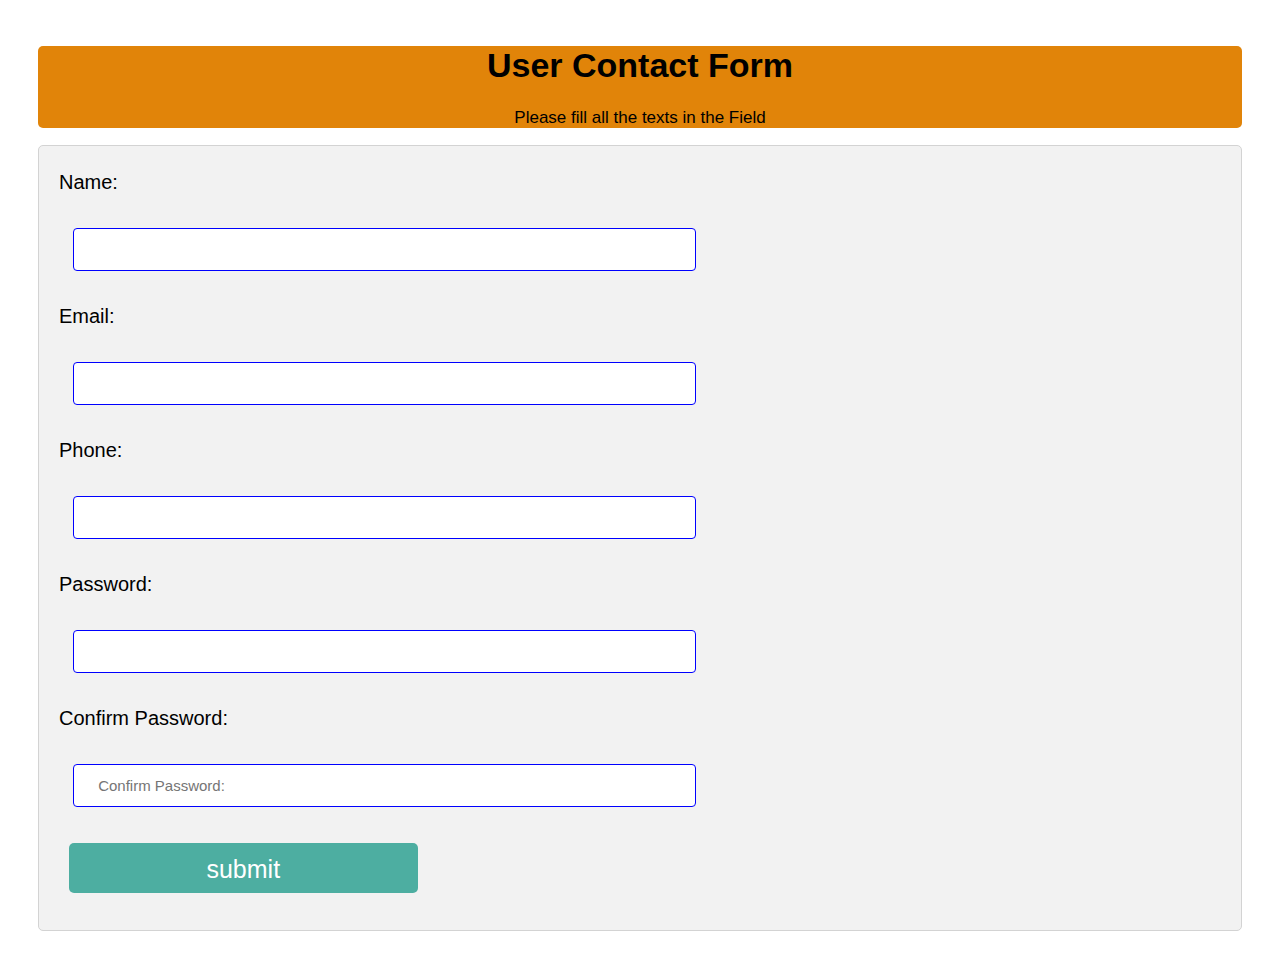
<file: index.html>
<!DOCTYPE html>
<html lang="en">
  <head>
    <meta charset="UTF-8" />
    <meta name="viewport" content="width=device-width, initial-scale=1.0" />
    <title>JavaScript form validation</title>
    <link rel="stylesheet" href="style.css" />
  </head>
  <body>
    <header class="main">
      <h1>User Contact Form</h1>
      <p>Please fill all the texts in the Field</p>
    </header>
    <div class="container">
      <form
        action="/Form_Validation_DOM/welcome.html"
        name="myForm"
        onsubmit="return validateForm()"
      >
        <div class="formdesign" id="name">
          <p>Name:</p>
          <input type="text" name="fname" required />
          <b><span class="formerror"></span></b>
        </div>
        <div class="formdesign" id="email">
          <p>Email:</p>
          <input type="email" name="femail" required />
          <b><span class="formerror"></span></b>
        </div>
        <div class="formdesign" id="phone">
          <p>Phone:</p>
          <input type="phone" name="fphone" required />
          <b><span class="formerror"></span></b>
        </div>
        <div class="formdesign" id="pass">
          <p>Password:</p>
          <input type="password" name="fpass" required />
          <b><span class="formerror"></span></b>
        </div>
        <div class="formdesign" id="cpass">
          <p>Confirm Password:</p>
          <input
            type="password"
            name="fcpass"
            required
            placeholder=" Confirm Password:"
          />
          <b><span class="formerror"></span></b>
        </div>

        <input class="btn" type="submit" value="submit" />
      </form>
    </div>

    <script src="from.js"></script>
  </body>
</html>
</file>
<file: style.css>
.main {
  background-color: hsl(34, 92%, 46%);
  border-radius: 5px;
  text-align: center;
}

body {
  font-family: Verdana, Geneva, Tahoma, sans-serif;
  margin: 15px 30px;
  font-size: 17px;
  padding: 8px;
}
.container {
  background-color: #f2f2f2;
  padding: 5px 20px 15px 20px;
  border: 1px solid lightgray;
  border-radius: 5px;
}
.formdesign {
  font-size: 20px;
}
.formdesign input {
  width: 50%;
  padding: 12px 20px;
  border: 1px solid blue;
  margin: 14px;
  border-radius: 4px;
  font-size: 15px;
}
.formerror {
  color: red;
}
.btn {
  border-radius: 10px;
  width: 100px;
  height: 50px;
  font-size: 25px;
  margin: 22px 10px;
}
input[type="submit"] {
  background-color: #4daea1;
  color: white;
  padding: 12px 20px;
  border: none;
  border-radius: 5px;
  cursor: pointer;
  width: 30%;
  /* text-align: center; */
  justify-content: center;
}
input[type="submit"]:hover {
  background-color: #4caf84;
}
</file>
